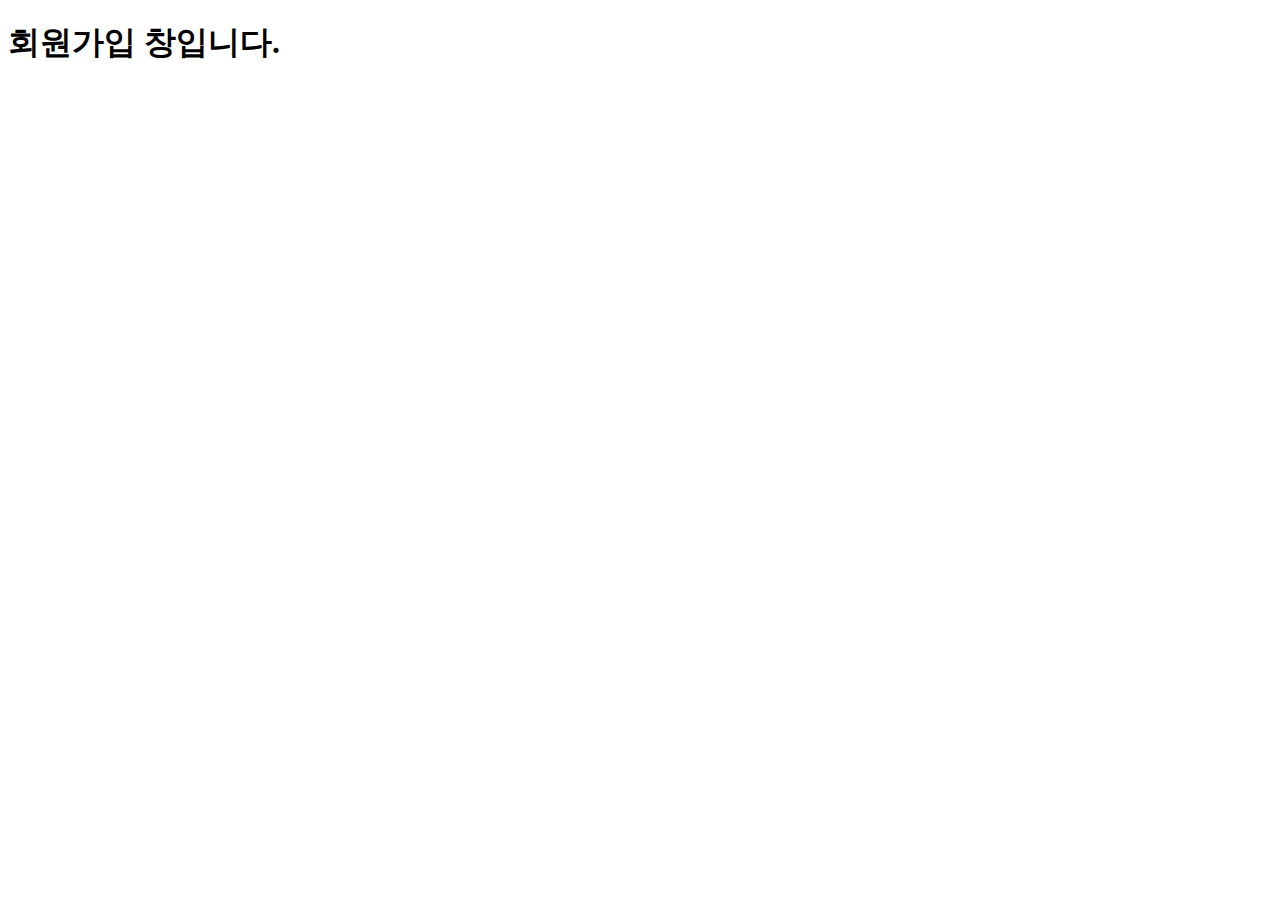
<file: join.html>
<!DOCTYPE html>
<html lang="en">
<head>
    <meta charset="UTF-8">
    <meta name="viewport" content="width=device-width, initial-scale=1.0">
    <meta http-equiv="X-UA-Compatible" content="ie=edge">
    <title>회원가입</title>
</head>
<body>
    <h1>회원가입 창입니다.</h1>
</body>
</html>
</file>
